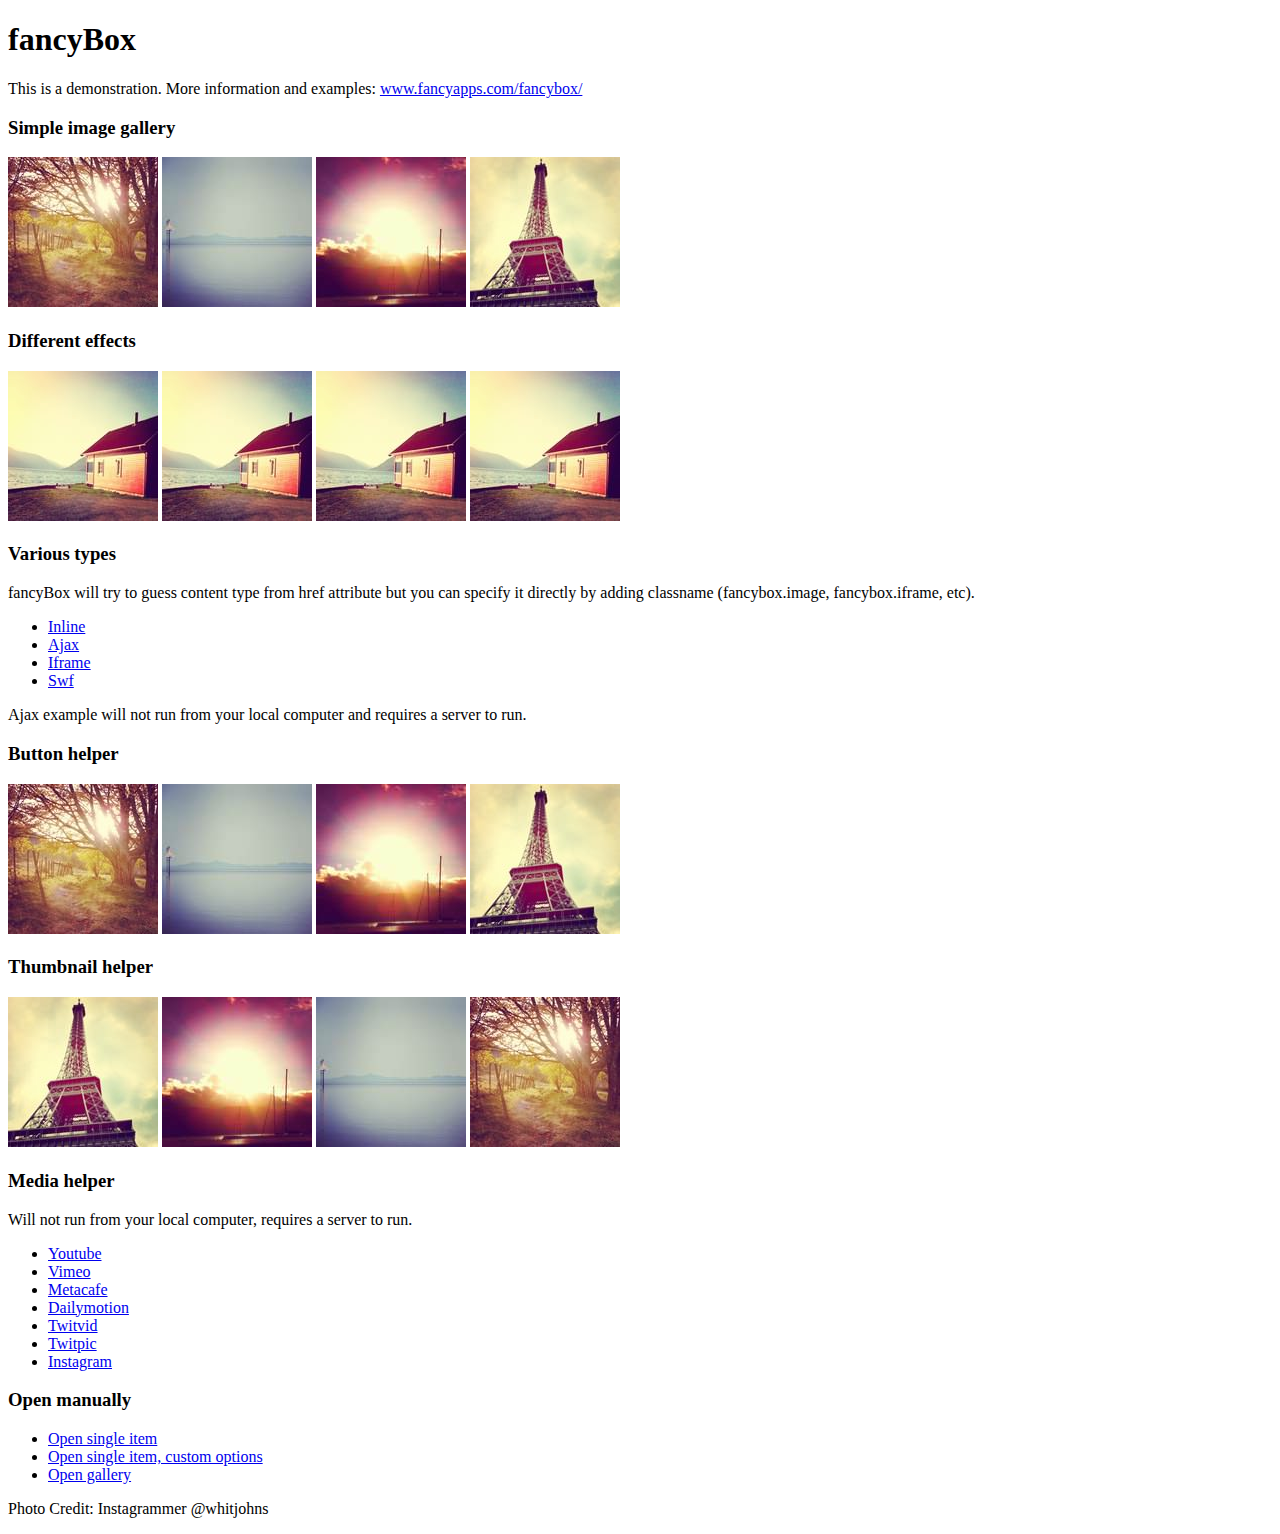
<file: Metronic-Shop-UI-master/theme/assets/plugins/fancybox/demo/index.html>
<!DOCTYPE html>
<html>
<head>
	<title>fancyBox - Fancy jQuery Lightbox Alternative | Demonstration</title>
	<meta http-equiv="Content-Type" content="text/html; charset=UTF-8" />

	<!-- Add jQuery library -->
	<script type="text/javascript" src="../lib/jquery-1.8.2.min.js"></script>

	<!-- Add mousewheel plugin (this is optional) -->
	<script type="text/javascript" src="../lib/jquery.mousewheel-3.0.6.pack.js"></script>

	<!-- Add fancyBox main JS and CSS files -->
	<script type="text/javascript" src="../source/jquery.fancybox.js?v=2.1.3"></script>
	<link rel="stylesheet" type="text/css" href="../source/jquery.fancybox.css?v=2.1.2" media="screen" />

	<!-- Add Button helper (this is optional) -->
	<link rel="stylesheet" type="text/css" href="../source/helpers/jquery.fancybox-buttons.css?v=1.0.5" />
	<script type="text/javascript" src="../source/helpers/jquery.fancybox-buttons.js?v=1.0.5"></script>

	<!-- Add Thumbnail helper (this is optional) -->
	<link rel="stylesheet" type="text/css" href="../source/helpers/jquery.fancybox-thumbs.css?v=1.0.7" />
	<script type="text/javascript" src="../source/helpers/jquery.fancybox-thumbs.js?v=1.0.7"></script>

	<!-- Add Media helper (this is optional) -->
	<script type="text/javascript" src="../source/helpers/jquery.fancybox-media.js?v=1.0.5"></script>

	<script type="text/javascript">
		$(document).ready(function() {
			/*
			 *  Simple image gallery. Uses default settings
			 */

			$('.fancybox').fancybox();

			/*
			 *  Different effects
			 */

			// Change title type, overlay closing speed
			$(".fancybox-effects-a").fancybox({
				helpers: {
					title : {
						type : 'outside'
					},
					overlay : {
						speedOut : 0
					}
				}
			});

			// Disable opening and closing animations, change title type
			$(".fancybox-effects-b").fancybox({
				openEffect  : 'none',
				closeEffect	: 'none',

				helpers : {
					title : {
						type : 'over'
					}
				}
			});

			// Set custom style, close if clicked, change title type and overlay color
			$(".fancybox-effects-c").fancybox({
				wrapCSS    : 'fancybox-custom',
				closeClick : true,

				openEffect : 'none',

				helpers : {
					title : {
						type : 'inside'
					},
					overlay : {
						css : {
							'background' : 'rgba(238,238,238,0.85)'
						}
					}
				}
			});

			// Remove padding, set opening and closing animations, close if clicked and disable overlay
			$(".fancybox-effects-d").fancybox({
				padding: 0,

				openEffect : 'elastic',
				openSpeed  : 150,

				closeEffect : 'elastic',
				closeSpeed  : 150,

				closeClick : true,

				helpers : {
					overlay : null
				}
			});

			/*
			 *  Button helper. Disable animations, hide close button, change title type and content
			 */

			$('.fancybox-buttons').fancybox({
				openEffect  : 'none',
				closeEffect : 'none',

				prevEffect : 'none',
				nextEffect : 'none',

				closeBtn  : false,

				helpers : {
					title : {
						type : 'inside'
					},
					buttons	: {}
				},

				afterLoad : function() {
					this.title = 'Image ' + (this.index + 1) + ' of ' + this.group.length + (this.title ? ' - ' + this.title : '');
				}
			});


			/*
			 *  Thumbnail helper. Disable animations, hide close button, arrows and slide to next gallery item if clicked
			 */

			$('.fancybox-thumbs').fancybox({
				prevEffect : 'none',
				nextEffect : 'none',

				closeBtn  : false,
				arrows    : false,
				nextClick : true,

				helpers : {
					thumbs : {
						width  : 50,
						height : 50
					}
				}
			});

			/*
			 *  Media helper. Group items, disable animations, hide arrows, enable media and button helpers.
			*/
			$('.fancybox-media')
				.attr('rel', 'media-gallery')
				.fancybox({
					openEffect : 'none',
					closeEffect : 'none',
					prevEffect : 'none',
					nextEffect : 'none',

					arrows : false,
					helpers : {
						media : {},
						buttons : {}
					}
				});

			/*
			 *  Open manually
			 */

			$("#fancybox-manual-a").click(function() {
				$.fancybox.open('1_b.jpg');
			});

			$("#fancybox-manual-b").click(function() {
				$.fancybox.open({
					href : 'iframe.html',
					type : 'iframe',
					padding : 5
				});
			});

			$("#fancybox-manual-c").click(function() {
				$.fancybox.open([
					{
						href : '1_b.jpg',
						title : 'My title'
					}, {
						href : '2_b.jpg',
						title : '2nd title'
					}, {
						href : '3_b.jpg'
					}
				], {
					helpers : {
						thumbs : {
							width: 75,
							height: 50
						}
					}
				});
			});


		});
	</script>
	<style type="text/css">
		.fancybox-custom .fancybox-skin {
			box-shadow: 0 0 50px #222;
		}
	</style>
</head>
<body>
	<h1>fancyBox</h1>

	<p>This is a demonstration. More information and examples: <a href="http://fancyapps.com/fancybox/">www.fancyapps.com/fancybox/</a></p>

	<h3>Simple image gallery</h3>
	<p>
		<a class="fancybox" href="1_b.jpg" data-fancybox-group="gallery" title="Lorem ipsum dolor sit amet"><img src="1_s.jpg" alt="" /></a>

		<a class="fancybox" href="2_b.jpg" data-fancybox-group="gallery" title="Etiam quis mi eu elit temp"><img src="2_s.jpg" alt="" /></a>

		<a class="fancybox" href="3_b.jpg" data-fancybox-group="gallery" title="Cras neque mi, semper leon"><img src="3_s.jpg" alt="" /></a>

		<a class="fancybox" href="4_b.jpg" data-fancybox-group="gallery" title="Sed vel sapien vel sem uno"><img src="4_s.jpg" alt="" /></a>
	</p>

	<h3>Different effects</h3>
	<p>
		<a class="fancybox-effects-a" href="5_b.jpg" title="Lorem ipsum dolor sit amet, consectetur adipiscing elit"><img src="5_s.jpg" alt="" /></a>

		<a class="fancybox-effects-b" href="5_b.jpg" title="Lorem ipsum dolor sit amet, consectetur adipiscing elit"><img src="5_s.jpg" alt="" /></a>

		<a class="fancybox-effects-c" href="5_b.jpg" title="Lorem ipsum dolor sit amet, consectetur adipiscing elit"><img src="5_s.jpg" alt="" /></a>

		<a class="fancybox-effects-d" href="5_b.jpg" title="Lorem ipsum dolor sit amet, consectetur adipiscing elit"><img src="5_s.jpg" alt="" /></a>
	</p>

	<h3>Various types</h3>
	<p>
		fancyBox will try to guess content type from href attribute but you can specify it directly by adding classname (fancybox.image, fancybox.iframe, etc).
	</p>
	<ul>
		<li><a class="fancybox" href="#inline1" title="Lorem ipsum dolor sit amet">Inline</a></li>
		<li><a class="fancybox fancybox.ajax" href="ajax.txt">Ajax</a></li>
		<li><a class="fancybox fancybox.iframe" href="iframe.html">Iframe</a></li>
		<li><a class="fancybox" href="http://www.adobe.com/jp/events/cs3_web_edition_tour/swfs/perform.swf">Swf</a></li>
	</ul>

	<div id="inline1" style="width:400px;display: none;">
		<h3>Etiam quis mi eu elit</h3>
		<p>
			Lorem ipsum dolor sit amet, consectetur adipiscing elit. Etiam quis mi eu elit tempor facilisis id et neque. Nulla sit amet sem sapien. Vestibulum imperdiet porta ante ac ornare. Nulla et lorem eu nibh adipiscing ultricies nec at lacus. Cras laoreet ultricies sem, at blandit mi eleifend aliquam. Nunc enim ipsum, vehicula non pretium varius, cursus ac tortor. Vivamus fringilla congue laoreet. Quisque ultrices sodales orci, quis rhoncus justo auctor in. Phasellus dui eros, bibendum eu feugiat ornare, faucibus eu mi. Nunc aliquet tempus sem, id aliquam diam varius ac. Maecenas nisl nunc, molestie vitae eleifend vel, iaculis sed magna. Aenean tempus lacus vitae orci posuere porttitor eget non felis. Donec lectus elit, aliquam nec eleifend sit amet, vestibulum sed nunc.
		</p>
	</div>

	<p>
		Ajax example will not run from your local computer and requires a server to run.
	</p>

	<h3>Button helper</h3>
	<p>
		<a class="fancybox-buttons" data-fancybox-group="button" href="1_b.jpg"><img src="1_s.jpg" alt="" /></a>

		<a class="fancybox-buttons" data-fancybox-group="button" href="2_b.jpg"><img src="2_s.jpg" alt="" /></a>

		<a class="fancybox-buttons" data-fancybox-group="button" href="3_b.jpg"><img src="3_s.jpg" alt="" /></a>

		<a class="fancybox-buttons" data-fancybox-group="button" href="4_b.jpg"><img src="4_s.jpg" alt="" /></a>
	</p>

	<h3>Thumbnail helper</h3>
	<p>
		<a class="fancybox-thumbs" data-fancybox-group="thumb" href="4_b.jpg"><img src="4_s.jpg" alt="" /></a>

		<a class="fancybox-thumbs" data-fancybox-group="thumb" href="3_b.jpg"><img src="3_s.jpg" alt="" /></a>

		<a class="fancybox-thumbs" data-fancybox-group="thumb" href="2_b.jpg"><img src="2_s.jpg" alt="" /></a>

		<a class="fancybox-thumbs" data-fancybox-group="thumb" href="1_b.jpg"><img src="1_s.jpg" alt="" /></a>
	</p>

	<h3>Media helper</h3>
	<p>
		Will not run from your local computer, requires a server to run.
	</p>

	<ul>
		<li><a class="fancybox-media" href="http://www.youtube.com/watch?v=opj24KnzrWo">Youtube</a></li>
		<li><a class="fancybox-media" href="http://vimeo.com/25634903">Vimeo</a></li>
		<li><a class="fancybox-media" href="http://www.metacafe.com/watch/7635964/">Metacafe</a></li>
		<li><a class="fancybox-media" href="http://www.dailymotion.com/video/xoeylt_electric-guest-this-head-i-hold_music">Dailymotion</a></li>
		<li><a class="fancybox-media" href="http://twitvid.com/QY7MD">Twitvid</a></li>
		<li><a class="fancybox-media" href="http://twitpic.com/7p93st">Twitpic</a></li>
		<li><a class="fancybox-media" href="http://instagr.am/p/IejkuUGxQn">Instagram</a></li>
	</ul>

	<h3>Open manually</h3>
	<ul>
		<li><a id="fancybox-manual-a" href="javascript:;">Open single item</a></li>
		<li><a id="fancybox-manual-b" href="javascript:;">Open single item, custom options</a></li>
		<li><a id="fancybox-manual-c" href="javascript:;">Open gallery</a></li>
	</ul>

	<p>
		Photo Credit: Instagrammer @whitjohns
	</p>
</body>
</html>
</file>
